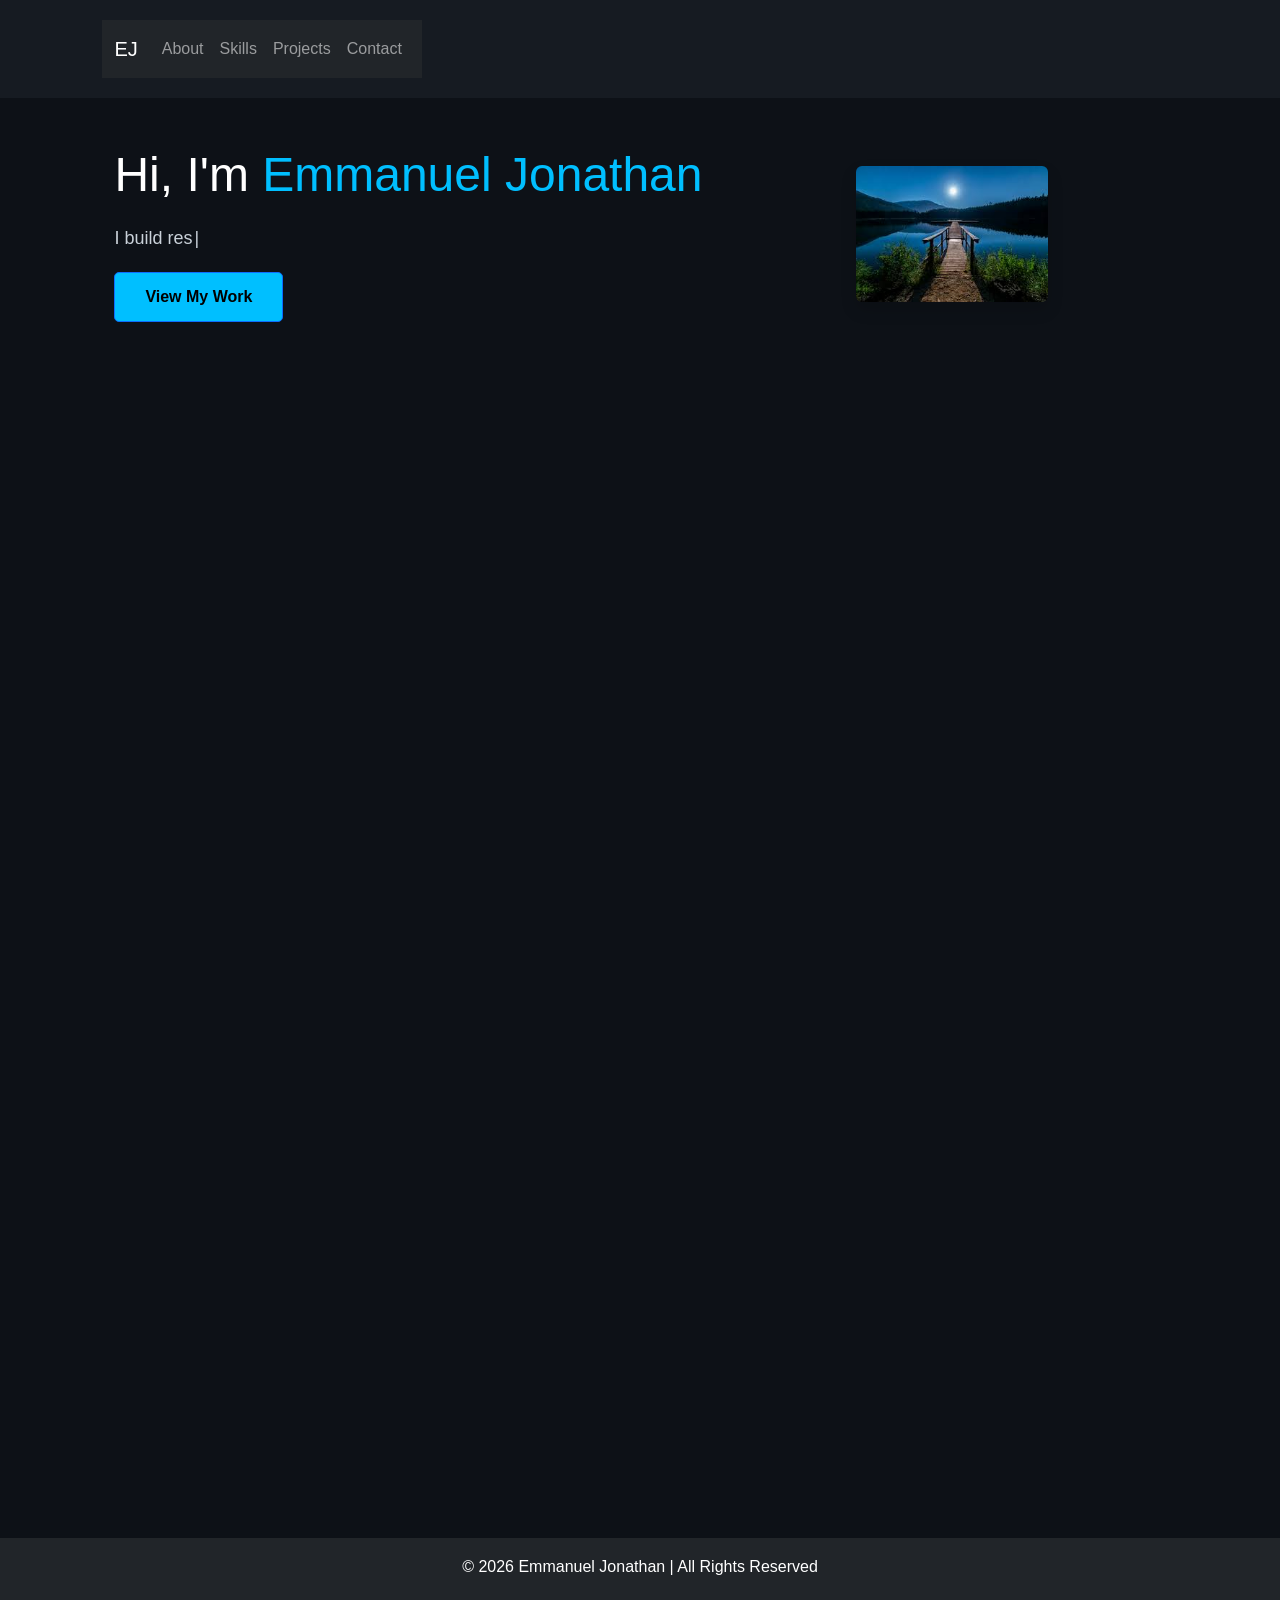
<file: index.html>
<!DOCTYPE html>
<html lang="en">
<head>
<meta charset="UTF-8">
<meta name="viewport" content="width=device-width, initial-scale=1.0">
<title>Emmanuel Jonathan | Web Developer</title>

<!-- Bootstrap 5 CSS -->
<link href="https://cdn.jsdelivr.net/npm/bootstrap@5.3.2/dist/css/bootstrap.min.css" rel="stylesheet">

<!-- Custom CSS -->
<link rel="stylesheet" href="style.css">
</head>
<body>

<!-- HEADER / NAVBAR -->
<header>
  <nav class="navbar navbar-expand-lg navbar-dark bg-dark sticky-top">
    <div class="container">
      <!-- Brand / Logo -->
      <a class="navbar-brand" href="#">EJ</a>

      <!-- Hamburger / Toggler button -->
      <button class="navbar-toggler ms-auto" type="button" data-bs-toggle="collapse" data-bs-target="#navbarNav"
              aria-controls="navbarNav" aria-expanded="false" aria-label="Toggle navigation">
        <span class="navbar-toggler-icon"></span>
      </button>

      <!-- Collapsible menu -->
      <div class="collapse navbar-collapse justify-content-end" id="navbarNav">
        <ul class="navbar-nav">
          <li class="nav-item"><a class="nav-link" href="about.html">About</a></li>
          <li class="nav-item"><a class="nav-link" href="skills.html">Skills</a></li>
          <li class="nav-item"><a class="nav-link" href="projects.html">Projects</a></li>
          <li class="nav-item"><a class="nav-link" href="contact.html">Contact</a></li>
        </ul>
      </div>
    </div>
  </nav>
</header>

<!-- HERO SECTION -->
<section class="hero py-5">
    <div class="container d-flex flex-wrap justify-content-between align-items-center">
        <div class="hero-text flex-fill me-4">
            <h1>Hi, I'm <span>Emmanuel Jonathan</span></h1>
            <p>
                I build responsive, secure, and modern websites.
                Passionate about clean design and scalable backend systems.
            </p>
            <a href="projects.html" class="btn btn-primary">View My Work</a>
        </div>
        <div class="hero-images d-flex flex-wrap gap-3 justify-content-center flex-fill">
            <img src="image1.jfif" alt="Hero Image 1" class="hero-img img-fluid rounded shadow">
        </div>
    </div>
</section>

<!-- ABOUT SECTION -->
<section id="about" class="py-5">
    <div class="container">
        <h2>About Me</h2>
        <p>
            I'm a web developer specializing in frontend and backend development.
            I love building professional web applications that solve real problems.
        </p>
    </div>
</section>

<!-- SKILLS SECTION -->
<section id="skills" class="py-5 bg-dark text-white">
    <div class="container">
        <h2>Skills</h2>
        <div class="skills-container d-flex flex-wrap gap-3">
            <div class="skill bg-secondary p-2 rounded">HTML</div>
            <div class="skill bg-secondary p-2 rounded">CSS</div>
            <div class="skill bg-secondary p-2 rounded">JavaScript</div>
            <div class="skill bg-secondary p-2 rounded">PHP</div>
            <div class="skill bg-secondary p-2 rounded">MySQL</div>
            <div class="skill bg-secondary p-2 rounded">Bootstrap</div>
        </div>
    </div>
</section>

<!-- CONTACT SECTION -->
<section id="contact" class="py-5">
    <div class="container">
        <h2>Contact Me</h2>
        <p>Email: <a href="mailto:emmanueljonathan223@gmail.com">emmanueljonathan223@gmail.com</a></p>
        <p>Phone: <a href="tel:+2348157460420">+234 (0) 8157460420</a></p>
    </div>
</section>

<!-- FOOTER -->
<footer class="bg-dark text-white text-center py-3">
    <p>© 2026 Emmanuel Jonathan | All Rights Reserved</p>
</footer>

<!-- Bootstrap 5 JS Bundle (includes Popper) -->
<script src="https://cdn.jsdelivr.net/npm/bootstrap@5.3.2/dist/js/bootstrap.bundle.min.js"></script>

<!-- Optional Custom JS -->
<script src="script.js"></script>
</body>
</html>
</file>
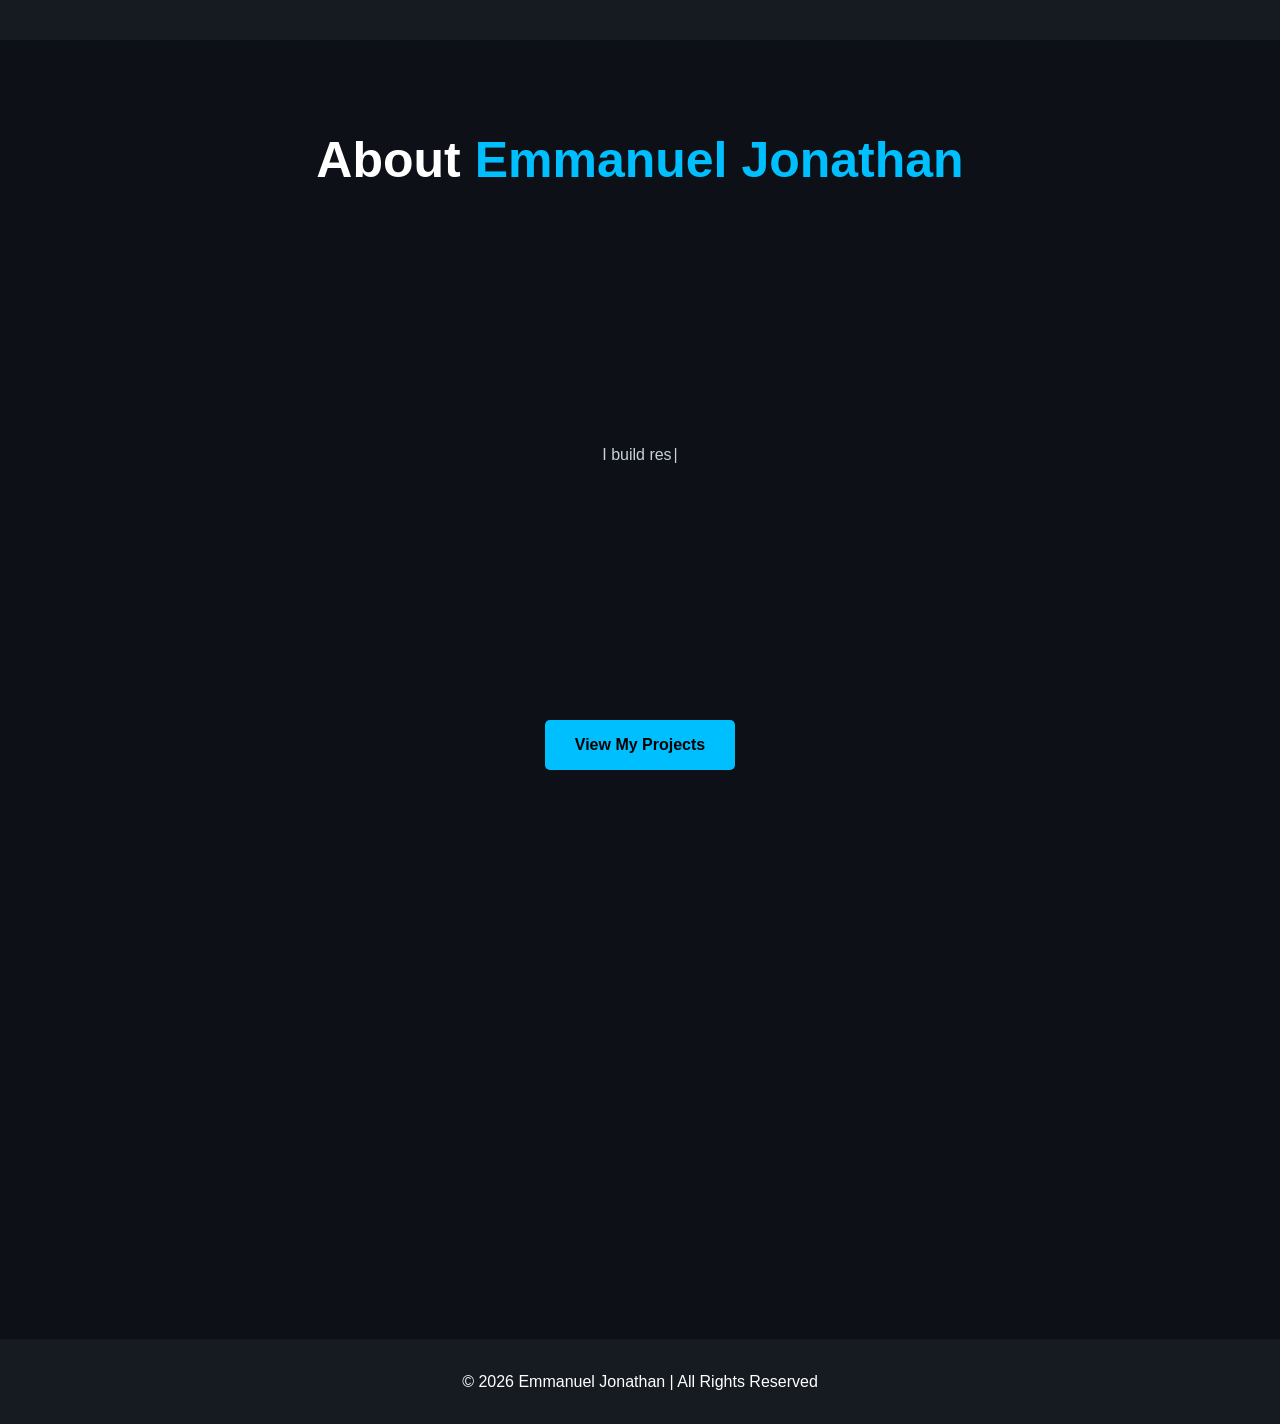
<file: about.html>
<!DOCTYPE html>
<html lang="en">
<head>
<meta charset="UTF-8">
<meta name="viewport" content="width=device-width, initial-scale=1.0">
<title>About | Emmanuel Jonathan</title>
<link rel="stylesheet" href="style.css">
</head>
<body>

<header>
    <!-- <div class="logo">EJ</div>

    <nav>
        <ul class="nav-links">
            <li><a href="index.html">Home</a></li>
            <li><a href="about.html">About</a></li>
            <li><a href="index.html#skills">Skills</a></li>
            <li><a href="index.html#projects">Projects</a></li>
            <li><a href="index.html#contact">Contact</a></li>
        </ul>

        <div class="menu-toggle" id="menu-toggle">
            ☰
        </div> -->
    </nav>
</header>

<section class="hero">
    <h1>About <span>Emmanuel Jonathan</span></h1>
    <p>
        I am a passionate and detail-oriented web developer with experience in building modern, responsive, and secure web applications.  
        My focus is on creating seamless user experiences, writing clean and maintainable code, and solving real-world problems through technology.
    </p>
    <a href="projects.html" class="btn">View My Projects</a>
</section>

<section id="about">
    <h2>Who I Am</h2>
    <p>
        As a full-stack developer, I enjoy working across both frontend and backend technologies.  
        I have hands-on experience with HTML, CSS, JavaScript, PHP, MySQL, and modern frameworks.  
        I am constantly learning new tools and best practices to deliver high-quality web solutions.
    </p>

    <h2>My Approach</h2>
    <p>
        I believe in writing clean, efficient, and maintainable code. I focus on creating websites that are not only visually appealing but also highly functional and performant.  
        Collaboration, problem-solving, and attention to detail are central to my development process.
    </p>

    <h2>My Goals</h2>
    <p>
        My goal is to contribute to projects that make a meaningful impact, enhance user experiences, and push the boundaries of modern web development.  
        I aim to continuously grow as a developer, mastering new technologies, and delivering solutions that I can be proud of.
    </p>
</section>

<footer>
    <p>© 2026 Emmanuel Jonathan | All Rights Reserved</p>
</footer>

<script src="script.js"></script>
</body>
</html>
</file>
<file: style.css>
*{
    margin:0;
    padding:0;
    box-sizing:border-box;
    font-family: 'Segoe UI', sans-serif;
}

body{
    background:#0d1117;
    color:#ffffff;
    line-height:1.6;
}

header{
    display:flex;
    justify-content:space-between;
    align-items:center;
    padding:20px 8%;
    background:#161b22;
    position:sticky;
    top:0;
}

.logo{
    font-size:24px;
    font-weight:bold;
    color:#00bfff;
}

nav{
    display:flex;
    align-items:center;
}

.nav-links{
    list-style:none;
    display:flex;
}

.nav-links li{
    margin-left:25px;
}

.nav-links a{
    text-decoration:none;
    color:#ffffff;
    transition:0.3s;
}

.nav-links a:hover{
    color:#00bfff;
}

.menu-toggle{
    display:none;
    font-size:28px;
    cursor:pointer;
}

.hero{
    padding:120px 8%;
    min-height:90vh;
    display:flex;
    flex-direction:column;
    justify-content:center;
}

.hero h1{
    font-size:50px;
    margin-bottom:20px;
}

.hero span{
    color:#00bfff;
}

.hero p{
    max-width:600px;
    margin-bottom:30px;
    color:#c9d1d9;
}

.btn{
    background:#00bfff;
    color:#000;
    padding:12px 30px;
    text-decoration:none;
    font-weight:bold;
    border-radius:5px;
    width:fit-content;
    transition:0.3s;
}

.btn:hover{
    background:#009acd;
}

section{
    padding:80px 8%;
}

h2{
    color:#00bfff;
    margin-bottom:20px;
}

.skills-container{
    display:flex;
    flex-wrap:wrap;
    gap:15px;
}

.skill{
    background:#161b22;
    padding:10px 20px;
    border-radius:5px;
}

.project-grid{
    display:grid;
    grid-template-columns:repeat(auto-fit,minmax(250px,1fr));
    gap:20px;
}

.project-card{
    background:#161b22;
    padding:20px;
    border-radius:8px;
    transition:0.3s;
}

.project-card:hover{
    transform:translateY(-5px);
}

footer{
    text-align:center;
    padding:30px;
    background:#161b22;
}

/* Responsive */
@media(max-width:768px){
    .nav-links{
        position:absolute;
        top:70px;
        right:0;
        background:#161b22;
        width:200px;
        flex-direction:column;
        display:none;
        padding:20px;
    }

    .nav-links li{
        margin:15px 0;
    }

    .menu-toggle{
        display:block;
    }

    /* 🔹 FIX FOR HAMBURGER MENU */
    .nav-links.active{
        display:flex;
    }
}

/* ==========================
   SCROLL REVEAL ANIMATIONS
========================== */
.scrolled{
    opacity:1 !important;
    transform: translateY(0) !important;
    transition: all 0.8s ease-out;
}

section, .project-card, .skill{
    opacity:0;
    transform: translateY(50px);
}

/* HERO TYPING CURSOR */
.hero p::after{
    content:"|";
    animation: blink 0.7s infinite;
    margin-left:2px;
}

@keyframes blink{
    0%, 50%, 100%{ opacity:1; }
    25%, 75%{ opacity:0; }
}

/* =========================
   SKILL BARS
========================= */
.skill-bar{
    margin-bottom:20px;
}

.skill-bar span{
    display:block;
    font-weight:bold;
    margin-bottom:5px;
}

.bar{
    background:#161b22;
    border-radius:8px;
    overflow:hidden;
    height:25px;
}

.progress{
    height:100%;
    width:0;
    background:#00bfff;
    text-align:right;
    line-height:25px;
    color:#000;
    font-weight:bold;
    padding-right:10px;
    border-radius:8px;
}

/* PROJECT GRID */
.project-grid{
    display:grid;
    grid-template-columns:repeat(auto-fit,minmax(250px,1fr));
    gap:20px;
}

.project-card{
    background:#161b22;
    padding:20px;
    border-radius:8px;
    cursor:pointer;
    transition:0.3s;
}

.project-card:hover{
    transform:translateY(-5px);
    background:#1f2630;
}

/* MODAL STYLES */
.modal{
    display:none;
    position:fixed;
    z-index:10000;
    left:0;
    top:0;
    width:100%;
    height:100%;
    overflow:auto;
    background-color:rgba(0,0,0,0.8);
}

.modal-content{
    background:#0d1117;
    margin:10% auto;
    padding:20px;
    border-radius:10px;
    max-width:600px;
    position:relative;
    text-align:center;
    color:#ffffff;
}

.modal-content img{
    max-width:100%;
    margin-top:15px;
    border-radius:5px;
}

.close{
    position:absolute;
    top:10px;
    right:20px;
    font-size:28px;
    font-weight:bold;
    cursor:pointer;
    color:#00bfff;
}

/* CONTACT PAGE STYLES */
.contact-info{
    max-width:800px;
    margin:0 auto;
    display:flex;
    flex-direction:column;
    gap:30px;
    padding:50px 8%;
}

.info-card{
    background:#161b22;
    padding:25px;
    border-radius:8px;
    transition:0.3s;
    text-align:center;
}

.info-card:hover{
    background:#1f2630;
}

.info-card h3{
    color:#00bfff;
    margin-bottom:10px;
}

.info-card p{
    display:flex;
    justify-content:center;
    align-items:center;
    gap:10px;
    flex-wrap:wrap;
}

.copy-btn{
    background:#00bfff;
    color:#000;
    border:none;
    padding:5px 12px;
    border-radius:5px;
    cursor:pointer;
    transition:0.3s;
    font-size:14px;
}

.copy-btn:hover{
    background:#009acd;
}

.social-links a{
    text-decoration:none;
    color:#ffffff;
    transition:0.3s;
    position:relative;
}

.social-links a::after{
    content:''; 
    position:absolute;
    width:0;
    height:2px;
    background:#00bfff;
    left:0;
    bottom:-3px;
    transition:0.3s;
}

.social-links a:hover::after{
    width:100%;
}

.social-links a:hover{
    color:#00bfff;
}

/* HERO SECTION */
.hero{
    display:flex;
    flex-wrap:wrap;
    justify-content:space-between;
    align-items:center;
    padding:80px 8%;
    background: #0d1117;
}

.hero-text{
    flex:1 1 400px;
    max-width:600px;
}

.hero-text h1{
    font-size:48px;
    margin-bottom:20px;
}

.hero-text span{
    color:#00bfff;
}

.hero-text p{
    font-size:18px;
    margin-bottom:20px;
    color:#c9d1d9;
}

.hero-images{
    flex:1 1 300px;
    display:flex;
    gap:20px;
    justify-content:center;
    flex-wrap:wrap;
}

.hero-img{
    width:45%;
    border-radius:12px;
    box-shadow: 0 10px 25px rgba(0,0,0,0.5);
    transition: transform 0.3s;
}

.hero-img:hover{
    transform: scale(1.05);
        }
</file>
